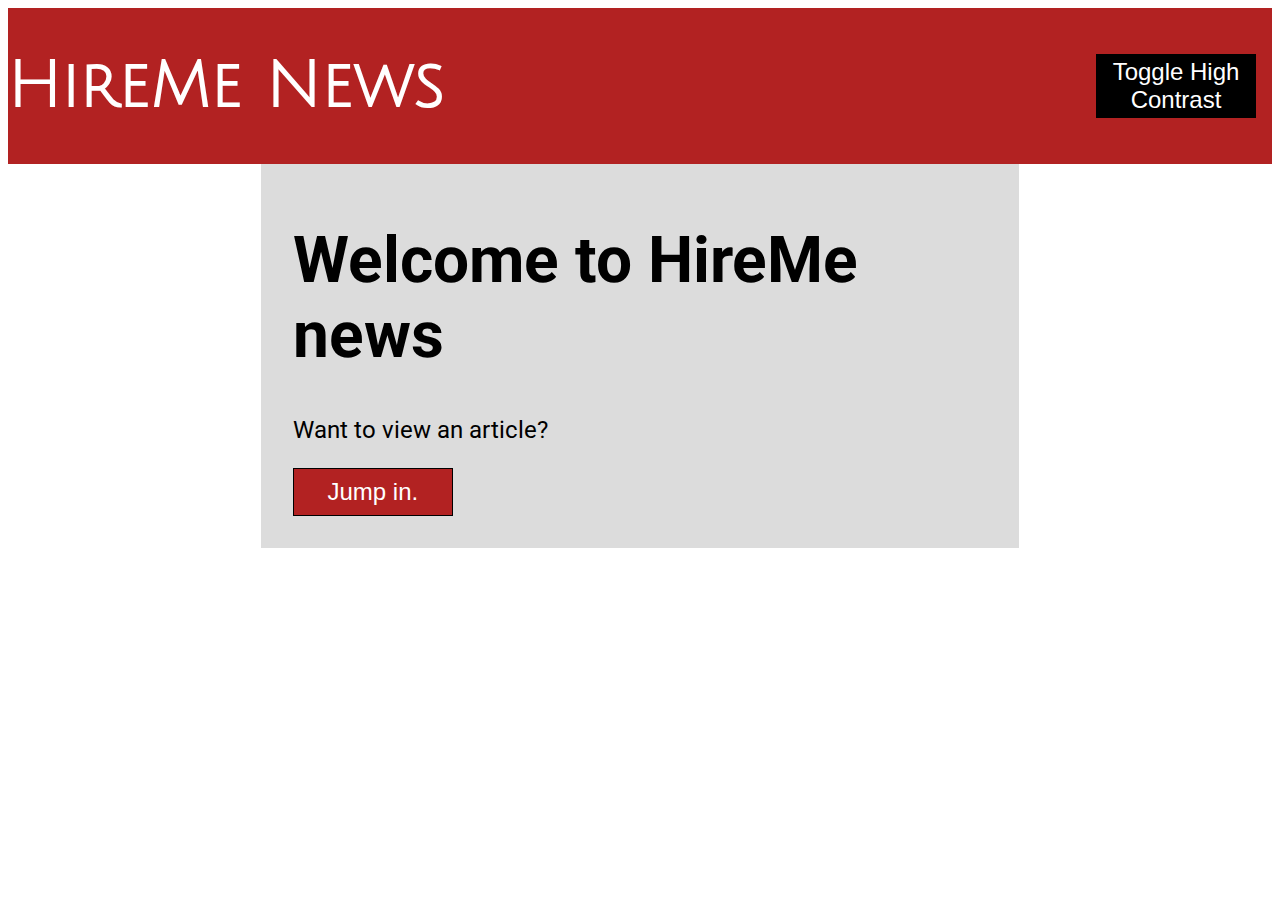
<file: index.html>
<!DOCTYPE html>
<html lang="en">
<head>
    <meta charset="UTF-8">
    <title>BBC Coding Test | Welcome</title>
    <script src="GetArticle.js"></script>
    <script src="HighContrast.js"></script>
    <link rel="stylesheet" type="text/css" href="stylesheet.css">
    <link href="https://fonts.googleapis.com/css?family=Julius+Sans+One|Roboto" rel="stylesheet">

</head>
<body>
<header><h1>HireMe News</h1><button onclick="toggleHighContrastMode()">Toggle High Contrast</button></header>
<main>
    <h1>Welcome to HireMe news</h1>
    <p>Want to view an article?</p>
    <button><a href="article.html">Jump in.</a></button>
</main>
</body>
</html>
</file>
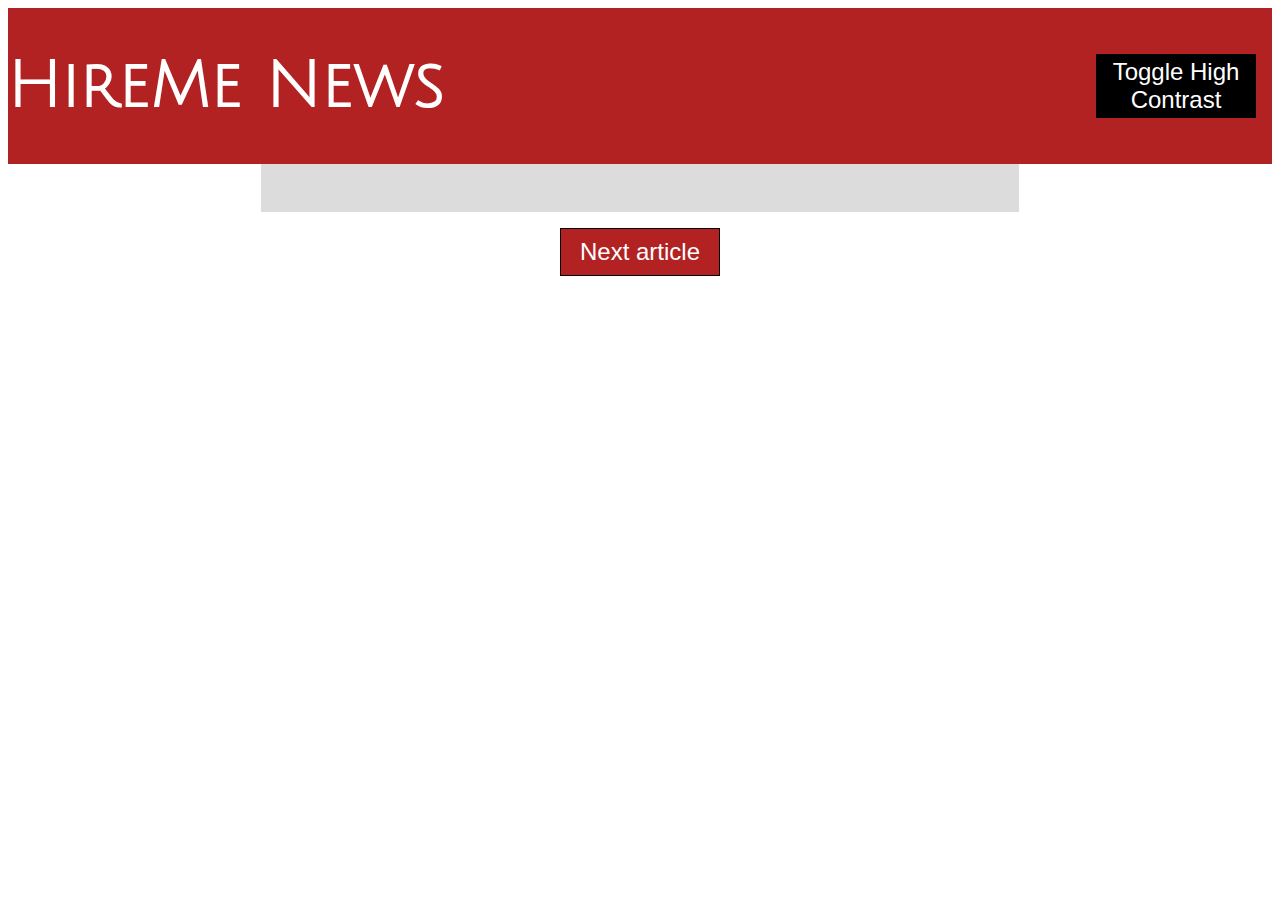
<file: article.html>
<!DOCTYPE html>
<html lang="en">
<head>
    <meta charset="UTF-8">
    <title>BBC Coding Test</title>
    <script src="GetArticle.js"></script>
    <script src="HighContrast.js"></script>
    <link rel="stylesheet" type="text/css" href="stylesheet.css">
    <link href="https://fonts.googleapis.com/css?family=Julius+Sans+One|Roboto" rel="stylesheet">
</head>
<body onload="init(1);">
<header><h1>HireMe News</h1><button onclick="toggleHighContrastMode()">Toggle High Contrast</button></header>
<main id="article">

</main>
<footer>
</footer>
</body>
</html>
</file>
<file: stylesheet.css>
body {
    font-family: 'Roboto', sans-serif;

}

header {
    font-family: 'Julius Sans One', sans-serif;
    display: flex;
    justify-content: space-between;
}

header button{
    margin: auto 1rem;
    height: 4rem;
    background-color: black;
    color: white;
}
header button:hover{
    background-color: white;
    color: black;
}

main {
    margin: 0 20%;
    padding: 1rem 2rem 2rem 2rem;
    background-color: gainsboro;
    min-width: 40rem;

}

@media only screen and (max-width: 1000px) {
    body {
        overflow-y: scroll;
    }

    main {
        margin: 0 auto;
        width: 80%;
        min-width: 0;
        text-align: center;
    }

    header {
        text-align: center;
    }

    p {
        font-size: 20.5rem;
    }

    .articleStub {
        min-height: 6rem;
        flex: 1;
    }

    #ratings {
        display: flex;
        flex-direction: column;
        min-height: 100vh;
    }

    #articleStub {
        height: 10rem;
    }

    img {
        max-width: 100%;
        height: auto;
    }
}

header {
    color: white;
    background-color: firebrick;
    font-weight: bold;
    font-size: 5rem;
    width: 100%;
}

h1 {
    font-size: 4rem;
}

P {
    font-size: 1.5rem;
}

ul, ol {
    border-radius: 5px;
    background-color: mistyrose;
    font-size: 1.5rem;
}

img {
    display: block;
    margin: 1rem auto;
}

footer {
    display: flex;
    justify-content: center;
    margin: 1rem;
}

button {
    font-size: 1.5rem;
    text-align: center;
    border: 1px solid black;
    background-color: firebrick;
    color: white;
    width: 10rem;
    height: 3rem;
}

button:hover {
    background-color: white;
    color: firebrick;
    transition-duration: 0.5s;
}

a {
    text-decoration: inherit;
    color: inherit;
}

.articleStub {
    height: 6rem;
    margin: 1rem;
    background-color: mistyrose;
}

.articleStub p {
    padding: 1rem;
    vertical-align: middle;
}

.thumbnail {
    width: 4rem;
    height: 4rem;
    float: left;
    margin: 1rem;
    font-size: xx-small;
}

.rateButton {
    font-size: 2rem;
    text-align: center;
    vertical-align: center;
    background-color: inherit;
    color: gray;
    width: 3rem;
    height: 3rem;
    border: none;
}

.rateButton:focus, .rateButton:hover {
    border-radius: 50%;
    background-color: grey;
    color: gold;
    transition-duration: 0.5s;
    outline: 0;
}
</file>
